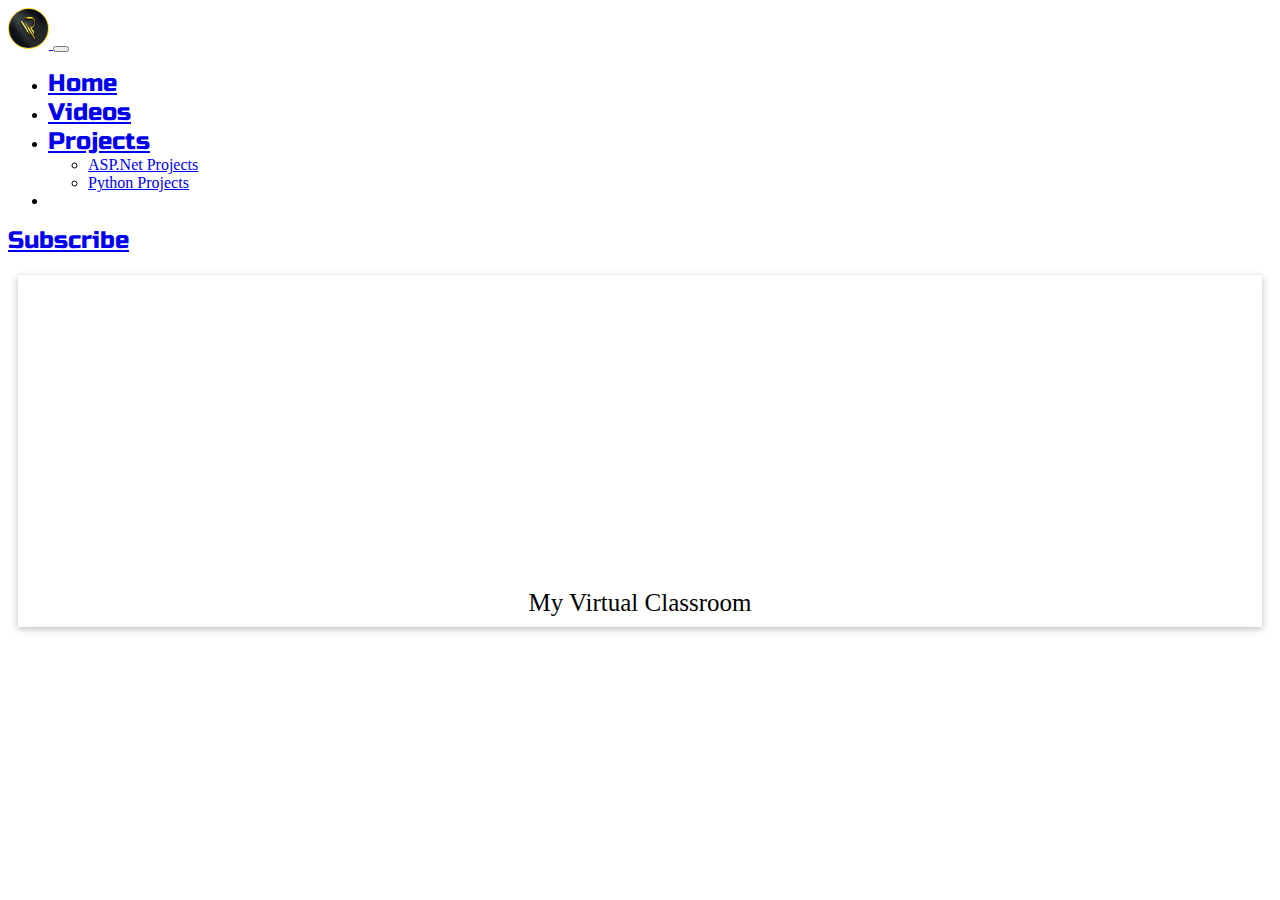
<file: asp.html>
<!DOCTYPE html>
<html lang="en">
<head>
    <meta charset="UTF-8">
    <meta http-equiv="X-UA-Compatible" content="IE=edge">
    <meta name="viewport" content="width=device-width, initial-scale=1.0">
    <link rel="stylesheet" href="css/styles.css">
    <link rel="preconnect" href="https://fonts.googleapis.com">
    <link rel="preconnect" href="https://fonts.gstatic.com" crossorigin>
    <link href="https://fonts.googleapis.com/css2?family=Fjalla+One&family=Russo+One&family=Shadows+Into+Light&display=swap" rel="stylesheet">
  
    <link href="https://cdn.jsdelivr.net/npm/bootstrap@5.0.2/dist/css/bootstrap.min.css" rel="stylesheet" integrity="sha384-EVSTQN3/azprG1Anm3QDgpJLIm9Nao0Yz1ztcQTwFspd3yD65VohhpuuCOmLASjC" crossorigin="anonymous">
    <title>ASP.Net Projects</title>
</head>
<body>
    <nav class="navbar navbar-expand-lg navbar-dark bg-dark">
        <div class="container-fluid">
          <a class="navbar-brand" href="#">
            <img class="sdp" src="images/r.jpg" alt="" width="39" height="39">
          </a>
          <button class="navbar-toggler" type="button" data-bs-toggle="collapse" data-bs-target="#navbarToggleExternalContent" aria-controls="navbarToggleExternalContent" aria-expanded="false" aria-label="Toggle navigation">
            <span class="navbar-toggler-icon"></span>
          </button>
          <div class="collapse navbar-collapse" id="navbarToggleExternalContent">
            <ul class="navbar-nav me-auto">
              <li class="nav-item">
                <a class="nav-link active heading" aria-current="page" href="index.html">Home</a>
              </li>
              <li class="nav-item">
                <a class="nav-link active heading" href="videos.html">Videos</a>
              </li>
             <!-- <li class="nav-item">
                <a class="nav-link active heading" href="projects.html">Pricing</a>
              </li> -->
              <li class="nav-item dropdown">
                <a class="nav-link dropdown-toggle active heading" href="#" id="navbarDropdownMenuLink" role="button" data-bs-toggle="dropdown" aria-expanded="false">
                  Projects
                </a>
                <ul class="dropdown-menu" aria-labelledby="navbarDropdownMenuLink">
                  <li><a class="dropdown-item" href="asp.html">ASP.Net Projects</a></li>
                  <li><a class="dropdown-item" href="python.html">Python Projects</a></li>
                  <!-- <li><a class="dropdown-item" href="#">Something else here</a></li> -->
                </ul>
              </li>
              <li class="nav-item dropdown">
              </li>
            </ul>
            <form class="d-flex">
              <a href="https://www.youtube.com/channel/UCC2aiBrcvFHpb4Rve-eQFBg" class="btn btn-danger heading"> Subscribe</a>
            </form>
          </div>
        </div>
      </nav>

      <div class=" elon item col-lg-4 col-md-12">
        <div class="card" data-aos="fade-left">
          <div class="card-image">
            <div class="embed-responsive embed-responsive-16by9">
              <iframe   height="300" src="https://www.youtube.com/embed/JtmjGl1R_uA" loading="lazy" frameborder="0" allowfullscreen style="width:-webkit-fill-available;"></iframe>
            </div>

          </div><!-- card image -->

          <div class="card-content bgi">
            <span class="card-title">My Virtual Classroom</span>
          </div><!-- card content -->

        </div>
      </div>

      <script src="https://cdn.jsdelivr.net/npm/bootstrap@5.0.2/dist/js/bootstrap.bundle.min.js" integrity="sha384-MrcW6ZMFYlzcLA8Nl+NtUVF0sA7MsXsP1UyJoMp4YLEuNSfAP+JcXn/tWtIaxVXM" crossorigin="anonymous"></script>
</body>
</html>
</file>
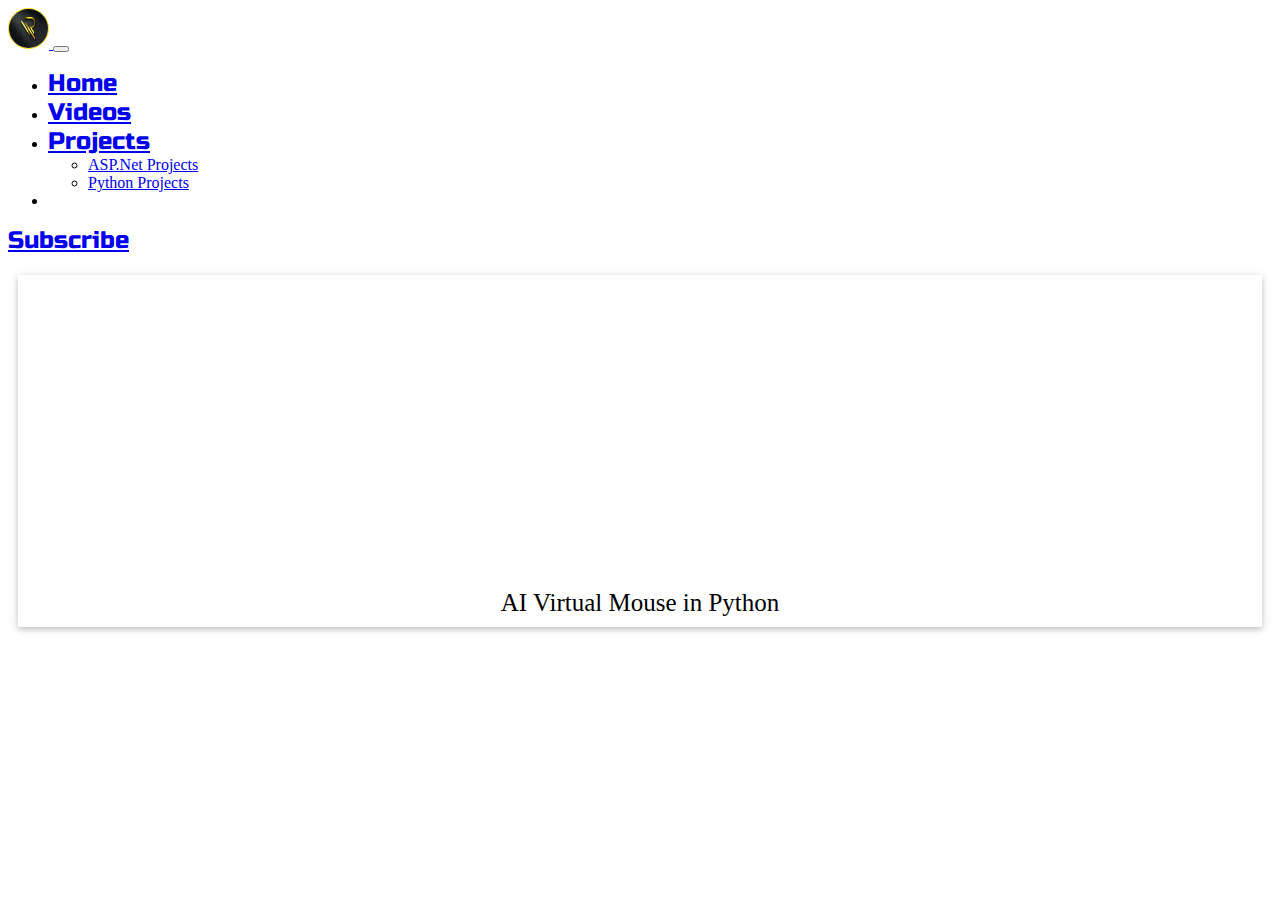
<file: python.html>
<!DOCTYPE html>
<html lang="en">
<head>
    <meta charset="UTF-8">
    <meta http-equiv="X-UA-Compatible" content="IE=edge">
    <meta name="viewport" content="width=device-width, initial-scale=1.0">
    <link rel="stylesheet" href="css/styles.css">
    <link rel="preconnect" href="https://fonts.googleapis.com">
    <link rel="preconnect" href="https://fonts.gstatic.com" crossorigin>
    <link href="https://fonts.googleapis.com/css2?family=Fjalla+One&family=Russo+One&family=Shadows+Into+Light&display=swap" rel="stylesheet">
  
    <link href="https://cdn.jsdelivr.net/npm/bootstrap@5.0.2/dist/css/bootstrap.min.css" rel="stylesheet" integrity="sha384-EVSTQN3/azprG1Anm3QDgpJLIm9Nao0Yz1ztcQTwFspd3yD65VohhpuuCOmLASjC" crossorigin="anonymous">
    <title>Python Projects</title>
</head>
<body>
    <nav class="navbar navbar-expand-lg navbar-dark bg-dark">
        <div class="container-fluid">
          <a class="navbar-brand" href="#">
            <img class="sdp" src="images/r.jpg" alt="" width="39" height="39">
          </a>
          <button class="navbar-toggler" type="button" data-bs-toggle="collapse" data-bs-target="#navbarToggleExternalContent" aria-controls="navbarToggleExternalContent" aria-expanded="false" aria-label="Toggle navigation">
            <span class="navbar-toggler-icon"></span>
          </button>
          <div class="collapse navbar-collapse" id="navbarToggleExternalContent">
            <ul class="navbar-nav me-auto">
              <li class="nav-item">
                <a class="nav-link active heading" aria-current="page" href="index.html">Home</a>
              </li>
              <li class="nav-item">
                <a class="nav-link active heading" href="videos.html">Videos</a>
              </li>
             <!-- <li class="nav-item">
                <a class="nav-link active heading" href="projects.html">Pricing</a>
              </li> -->
              <li class="nav-item dropdown">
                <a class="nav-link dropdown-toggle active heading" href="#" id="navbarDropdownMenuLink" role="button" data-bs-toggle="dropdown" aria-expanded="false">
                  Projects
                </a>
                <ul class="dropdown-menu" aria-labelledby="navbarDropdownMenuLink">
                  <li><a class="dropdown-item" href="asp.html">ASP.Net Projects</a></li>
                  <li><a class="dropdown-item" href="python.html">Python Projects</a></li>
                  <!-- <li><a class="dropdown-item" href="#">Something else here</a></li> -->
                </ul>
              </li>
              <li class="nav-item dropdown">
              </li>
            </ul>
            <form class="d-flex">
              <a href="https://www.youtube.com/channel/UCC2aiBrcvFHpb4Rve-eQFBg" class="btn btn-danger heading"> Subscribe</a>
            </form>
          </div>
        </div>
      </nav>

      <div class=" elon item col-lg-4 col-md-12">
        <div class="card" data-aos="zoom-in">
          <div class="card-image">
            <div class="embed-responsive embed-responsive-16by9">
              <iframe   height="300" src="https://www.youtube.com/embed/IA3V_POnVYU" loading="lazy" frameborder="0" allowfullscreen style="width:-webkit-fill-available;"></iframe>
            </div>

          </div><!-- card image -->
          <div class="card-content bgi">
            <span class="card-title">AI Virtual Mouse in Python</span>
          </div><!-- card content -->
        </div>
      </div>

      <script src="https://cdn.jsdelivr.net/npm/bootstrap@5.0.2/dist/js/bootstrap.bundle.min.js" integrity="sha384-MrcW6ZMFYlzcLA8Nl+NtUVF0sA7MsXsP1UyJoMp4YLEuNSfAP+JcXn/tWtIaxVXM" crossorigin="anonymous"></script>
</body>
</html>
</file>
<file: css/styles.css>
img {
  border-radius: 50%;
}

h1 {
  text-align: center;
}

#title1 {
  position: absolute;
}

.subs {
  color: red;
}

.p1 {
  text-align: center;
  font-size: 2rem;
  margin-top: 50px;
  font-family: 'Shadows Into Light', cursive;
}

.heading {
  font-size: 1.5rem;
  font-family: 'Russo One', sans-serif;
}


.sdp {
  border: 1.5px solid;
  border-color:	#FFD700;
}

.dp {
  display: block;
  border: 2px solid;
  border-color:	#FFD700;
  margin-top: 50px;
  margin-bottom: 25px;
  margin-left: auto;
  margin-right: auto;
}

.channel {
  margin-bottom: 200px;
}

/* text */
.ml11 {
  font-weight: 700;
  font-size: 3.5em;
}

.ml11 .text-wrapper {
  position: relative;
  display: inline-block;
  padding-top: 0.1em;
  padding-right: 0.05em;
  padding-bottom: 0.15em;
}

.ml11 .line {
  opacity: 0;
  position: absolute;
  left: 0;
  height: 100%;
  width: 3px;
  background-color: #fff;
  transform-origin: 0 50%;
}

.ml11 .line1 {
  top: 0;
  left: 0;
}

.ml11 .letter {
  display: inline-block;
  line-height: 1em;
}

/* back */
.back {
  height: 100%;
  background: radial-gradient(ellipse at bottom, #1b2735 0%, #090a0f 100%);
  overflow: hidden;
  height: 700px;
  width: 100%;
}

#stars {
  width: 1px;
  height: 1px;
  background: transparent;
  box-shadow: 1300px 346px #FFF, 1821px 706px #FFF, 870px 429px #FFF, 1151px 1585px #FFF, 291px 98px #FFF, 704px 1106px #FFF, 162px 1019px #FFF, 423px 151px #FFF, 1177px 1031px #FFF, 586px 221px #FFF, 236px 189px #FFF, 1119px 1304px #FFF, 21px 686px #FFF, 1344px 1847px #FFF, 38px 1378px #FFF, 1550px 1627px #FFF, 894px 1156px #FFF, 917px 248px #FFF, 122px 1074px #FFF, 912px 1261px #FFF, 121px 770px #FFF, 996px 568px #FFF, 110px 1145px #FFF, 483px 808px #FFF, 1674px 1335px #FFF, 1050px 118px #FFF, 1632px 597px #FFF, 1432px 292px #FFF, 788px 804px #FFF, 527px 1866px #FFF, 1134px 1447px #FFF, 1724px 812px #FFF, 1711px 470px #FFF, 1241px 387px #FFF, 1008px 1413px #FFF, 853px 1692px #FFF, 1535px 1963px #FFF, 878px 21px #FFF, 533px 1393px #FFF, 1151px 171px #FFF, 123px 1570px #FFF, 809px 66px #FFF, 1642px 401px #FFF, 153px 797px #FFF, 1925px 1821px #FFF, 288px 762px #FFF, 1887px 1904px #FFF, 6px 1910px #FFF, 732px 1090px #FFF, 695px 1888px #FFF, 1906px 1814px #FFF, 1219px 1093px #FFF, 1375px 889px #FFF, 1573px 251px #FFF, 1377px 971px #FFF, 714px 739px #FFF, 1807px 1245px #FFF, 523px 1081px #FFF, 1089px 1403px #FFF, 1033px 984px #FFF, 1591px 6px #FFF, 1042px 585px #FFF, 1488px 1623px #FFF, 1040px 715px #FFF, 670px 1548px #FFF, 227px 1607px #FFF, 1697px 884px #FFF, 1678px 1101px #FFF, 875px 1252px #FFF, 503px 1321px #FFF, 837px 535px #FFF, 1211px 437px #FFF, 45px 388px #FFF, 1060px 1085px #FFF, 936px 475px #FFF, 541px 1741px #FFF, 1589px 139px #FFF, 1026px 1532px #FFF, 660px 1807px #FFF, 262px 308px #FFF, 1413px 335px #FFF, 861px 540px #FFF, 498px 147px #FFF, 432px 1182px #FFF, 379px 1077px #FFF, 427px 541px #FFF, 1214px 311px #FFF, 1575px 1007px #FFF, 1482px 1341px #FFF, 843px 1483px #FFF, 1585px 1755px #FFF, 1931px 642px #FFF, 1199px 490px #FFF, 1385px 1454px #FFF, 672px 1398px #FFF, 1481px 145px #FFF, 56px 866px #FFF, 898px 982px #FFF, 921px 143px #FFF, 1443px 1332px #FFF, 1821px 126px #FFF, 799px 39px #FFF, 1980px 885px #FFF, 173px 736px #FFF, 344px 252px #FFF, 236px 526px #FFF, 1857px 1841px #FFF, 1px 873px #FFF, 1639px 928px #FFF, 1301px 569px #FFF, 1201px 517px #FFF, 76px 1267px #FFF, 480px 728px #FFF, 159px 381px #FFF, 1293px 298px #FFF, 1004px 273px #FFF, 676px 1913px #FFF, 542px 890px #FFF, 99px 1827px #FFF, 479px 1815px #FFF, 1816px 287px #FFF, 550px 880px #FFF, 470px 879px #FFF, 1780px 182px #FFF, 535px 64px #FFF, 1028px 638px #FFF, 1874px 1419px #FFF, 508px 145px #FFF, 200px 970px #FFF, 734px 1525px #FFF, 122px 876px #FFF, 1605px 1091px #FFF, 960px 762px #FFF, 1579px 1036px #FFF, 844px 583px #FFF, 1385px 732px #FFF, 798px 77px #FFF, 194px 897px #FFF, 699px 387px #FFF, 477px 1950px #FFF, 634px 1744px #FFF, 1334px 973px #FFF, 753px 1646px #FFF, 1441px 708px #FFF, 685px 1583px #FFF, 201px 176px #FFF, 1755px 1873px #FFF, 1046px 668px #FFF, 4px 1629px #FFF, 273px 928px #FFF, 1787px 1244px #FFF, 666px 1894px #FFF, 1829px 1896px #FFF, 903px 389px #FFF, 1047px 1673px #FFF, 1787px 413px #FFF, 783px 1372px #FFF, 485px 268px #FFF, 1443px 1623px #FFF, 763px 1721px #FFF, 1756px 1061px #FFF, 704px 544px #FFF, 1514px 784px #FFF, 815px 1319px #FFF, 143px 1831px #FFF, 594px 626px #FFF, 542px 1808px #FFF, 931px 322px #FFF, 1085px 48px #FFF, 1523px 1464px #FFF, 1963px 1110px #FFF, 646px 303px #FFF, 205px 1419px #FFF, 9px 1704px #FFF, 1506px 1358px #FFF, 47px 1417px #FFF, 191px 526px #FFF, 1680px 939px #FFF, 6px 43px #FFF, 612px 1025px #FFF, 1737px 111px #FFF, 506px 1562px #FFF, 1873px 1959px #FFF, 844px 188px #FFF, 1218px 70px #FFF, 1323px 1546px #FFF, 471px 1944px #FFF, 1273px 1777px #FFF, 686px 638px #FFF, 1438px 224px #FFF, 548px 1885px #FFF, 1691px 362px #FFF, 667px 1170px #FFF, 132px 197px #FFF, 957px 506px #FFF, 919px 1552px #FFF, 1813px 540px #FFF, 395px 1352px #FFF, 83px 475px #FFF, 907px 1262px #FFF, 712px 1893px #FFF, 1175px 686px #FFF, 11px 129px #FFF, 529px 674px #FFF, 326px 1324px #FFF, 1173px 653px #FFF, 1576px 730px #FFF, 1499px 727px #FFF, 1332px 928px #FFF, 696px 40px #FFF, 1330px 8px #FFF, 476px 487px #FFF, 268px 797px #FFF, 1146px 543px #FFF, 1586px 1057px #FFF, 501px 961px #FFF, 1253px 533px #FFF, 1492px 766px #FFF, 613px 528px #FFF, 499px 1319px #FFF, 195px 506px #FFF, 1579px 968px #FFF, 1668px 230px #FFF, 1096px 1796px #FFF, 1604px 524px #FFF, 1697px 1058px #FFF, 1325px 75px #FFF, 1851px 633px #FFF, 791px 641px #FFF, 1023px 619px #FFF, 1441px 989px #FFF, 222px 1415px #FFF, 559px 169px #FFF, 696px 722px #FFF, 95px 1062px #FFF, 1292px 978px #FFF, 189px 363px #FFF, 488px 1537px #FFF, 1373px 1829px #FFF, 543px 1907px #FFF, 1229px 1972px #FFF, 215px 164px #FFF, 397px 1585px #FFF, 655px 1262px #FFF, 1869px 1261px #FFF, 1120px 1166px #FFF, 685px 859px #FFF, 1616px 1062px #FFF, 1049px 831px #FFF, 13px 621px #FFF, 1699px 1494px #FFF, 1691px 546px #FFF, 1942px 116px #FFF, 1964px 1418px #FFF, 273px 1347px #FFF, 1105px 601px #FFF, 691px 1080px #FFF, 1273px 127px #FFF, 1323px 905px #FFF, 1868px 128px #FFF, 973px 750px #FFF, 1681px 1717px #FFF, 675px 1647px #FFF, 1966px 1488px #FFF, 58px 1775px #FFF, 1994px 1981px #FFF, 779px 298px #FFF, 1073px 1006px #FFF, 1740px 240px #FFF, 110px 1493px #FFF, 717px 1186px #FFF, 1160px 506px #FFF, 1794px 1073px #FFF, 1882px 1291px #FFF, 77px 893px #FFF, 966px 444px #FFF, 819px 1032px #FFF, 260px 80px #FFF, 462px 1133px #FFF, 652px 881px #FFF, 475px 770px #FFF, 577px 142px #FFF, 824px 1611px #FFF, 322px 1149px #FFF, 1221px 134px #FFF, 1610px 736px #FFF, 648px 13px #FFF, 129px 1046px #FFF, 454px 1799px #FFF, 1371px 125px #FFF, 573px 1210px #FFF, 596px 1139px #FFF, 1315px 920px #FFF, 713px 1842px #FFF, 1032px 776px #FFF, 1970px 709px #FFF, 490px 422px #FFF, 1438px 1625px #FFF, 1956px 409px #FFF, 1043px 215px #FFF, 73px 985px #FFF, 1646px 532px #FFF, 575px 1502px #FFF, 1120px 490px #FFF, 823px 937px #FFF, 551px 1655px #FFF, 158px 1608px #FFF, 940px 1487px #FFF, 178px 1517px #FFF, 709px 644px #FFF, 843px 949px #FFF, 188px 898px #FFF, 380px 103px #FFF, 1006px 368px #FFF, 1719px 248px #FFF, 1045px 334px #FFF, 774px 1087px #FFF, 105px 1821px #FFF, 474px 1910px #FFF, 1701px 453px #FFF, 1904px 1210px #FFF, 171px 1517px #FFF, 1111px 567px #FFF, 743px 1917px #FFF, 1975px 885px #FFF, 413px 1867px #FFF, 550px 829px #FFF, 1899px 731px #FFF, 556px 1550px #FFF, 1786px 988px #FFF, 1371px 1749px #FFF, 97px 1228px #FFF, 624px 155px #FFF, 1307px 1242px #FFF, 683px 644px #FFF, 722px 1380px #FFF, 1205px 137px #FFF, 1195px 347px #FFF, 143px 1953px #FFF, 827px 1358px #FFF, 1383px 660px #FFF, 1589px 749px #FFF, 116px 1622px #FFF, 1205px 483px #FFF, 996px 691px #FFF, 357px 502px #FFF, 1570px 1509px #FFF, 9px 1391px #FFF, 829px 70px #FFF, 1920px 1740px #FFF, 1618px 255px #FFF, 1398px 1541px #FFF, 1129px 373px #FFF, 658px 1865px #FFF, 1731px 617px #FFF, 1831px 1760px #FFF, 11px 1765px #FFF, 1243px 1209px #FFF, 675px 1512px #FFF, 237px 1565px #FFF, 322px 315px #FFF, 1519px 1062px #FFF, 1155px 300px #FFF, 76px 409px #FFF, 1196px 1548px #FFF, 1685px 392px #FFF, 639px 536px #FFF, 1413px 664px #FFF, 533px 710px #FFF, 419px 1852px #FFF, 1930px 410px #FFF, 1155px 1602px #FFF, 1787px 833px #FFF, 1979px 1905px #FFF, 1855px 614px #FFF, 1221px 628px #FFF, 1299px 1922px #FFF, 1758px 1809px #FFF, 1539px 879px #FFF, 1050px 310px #FFF, 431px 98px #FFF, 202px 1577px #FFF, 830px 336px #FFF, 378px 626px #FFF, 644px 734px #FFF, 945px 1685px #FFF, 1941px 1293px #FFF, 1053px 1032px #FFF, 1774px 138px #FFF, 6px 1459px #FFF, 1150px 241px #FFF, 707px 815px #FFF, 16px 501px #FFF, 1711px 1970px #FFF, 1905px 1116px #FFF, 1149px 1286px #FFF, 1689px 716px #FFF, 58px 1043px #FFF, 1783px 1353px #FFF, 1932px 312px #FFF, 111px 933px #FFF, 724px 280px #FFF, 444px 514px #FFF, 1649px 1069px #FFF, 605px 1958px #FFF, 932px 1824px #FFF, 1549px 1798px #FFF, 1285px 1321px #FFF, 1472px 806px #FFF, 366px 197px #FFF, 1153px 1512px #FFF, 375px 1578px #FFF, 197px 483px #FFF, 1777px 9px #FFF, 1454px 1984px #FFF, 1230px 1801px #FFF, 1702px 323px #FFF, 1033px 308px #FFF, 1108px 1199px #FFF, 1644px 831px #FFF, 1046px 897px #FFF, 1343px 417px #FFF, 949px 109px #FFF, 1714px 606px #FFF, 1876px 1082px #FFF, 1414px 1235px #FFF, 1791px 792px #FFF, 1667px 282px #FFF, 219px 173px #FFF, 110px 45px #FFF, 1650px 413px #FFF, 1161px 1032px #FFF, 362px 222px #FFF, 1714px 818px #FFF, 115px 1187px #FFF, 1527px 217px #FFF, 81px 489px #FFF, 1140px 336px #FFF, 225px 1530px #FFF, 1633px 1746px #FFF, 59px 980px #FFF, 1582px 1859px #FFF, 1608px 1402px #FFF, 1836px 1px #FFF, 1081px 26px #FFF, 241px 1824px #FFF, 1317px 751px #FFF, 1845px 1832px #FFF, 442px 1540px #FFF, 220px 488px #FFF, 1307px 1407px #FFF, 1296px 1217px #FFF, 1161px 1656px #FFF, 1164px 651px #FFF, 3px 907px #FFF, 1803px 928px #FFF, 1205px 1469px #FFF, 63px 623px #FFF, 1026px 694px #FFF, 1741px 846px #FFF, 1693px 832px #FFF, 593px 179px #FFF, 677px 1815px #FFF, 1530px 692px #FFF, 329px 1673px #FFF, 1406px 977px #FFF, 1223px 429px #FFF, 168px 1647px #FFF, 1398px 584px #FFF, 326px 1443px #FFF, 665px 445px #FFF, 1312px 1772px #FFF, 100px 815px #FFF, 1308px 1739px #FFF, 1973px 800px #FFF, 876px 846px #FFF, 382px 194px #FFF, 1304px 1848px #FFF, 788px 1508px #FFF, 1376px 1898px #FFF, 1893px 10px #FFF, 1779px 1376px #FFF, 1494px 830px #FFF, 29px 1206px #FFF, 1183px 679px #FFF, 1921px 609px #FFF, 349px 604px #FFF, 1750px 48px #FFF, 695px 1320px #FFF, 1275px 1051px #FFF, 1034px 1118px #FFF, 1910px 992px #FFF, 1282px 373px #FFF, 1204px 547px #FFF, 412px 106px #FFF, 1674px 148px #FFF, 1447px 1189px #FFF, 1112px 1930px #FFF, 352px 889px #FFF, 278px 354px #FFF, 1263px 435px #FFF, 1876px 989px #FFF, 1951px 108px #FFF, 1681px 679px #FFF, 262px 1944px #FFF, 1528px 1652px #FFF, 720px 1549px #FFF, 1082px 1872px #FFF, 961px 188px #FFF, 62px 125px #FFF, 1652px 1636px #FFF, 225px 448px #FFF, 1849px 251px #FFF, 130px 401px #FFF, 1041px 114px #FFF, 1800px 366px #FFF, 992px 111px #FFF, 12px 1336px #FFF, 1978px 1232px #FFF, 1012px 939px #FFF, 274px 530px #FFF, 587px 766px #FFF, 1210px 575px #FFF, 1209px 1178px #FFF, 1538px 801px #FFF, 552px 1158px #FFF, 1582px 1504px #FFF, 1242px 361px #FFF, 88px 943px #FFF, 9px 1103px #FFF, 1245px 1553px #FFF, 1921px 1867px #FFF, 1424px 566px #FFF, 359px 1671px #FFF, 1426px 112px #FFF, 726px 1146px #FFF, 1163px 1134px #FFF, 306px 886px #FFF, 43px 515px #FFF, 1261px 1974px #FFF, 1326px 145px #FFF, 1048px 1285px #FFF, 699px 1875px #FFF, 1233px 1193px #FFF, 491px 181px #FFF, 1536px 348px #FFF, 1050px 165px #FFF, 1523px 1299px #FFF, 1982px 1636px #FFF, 1439px 1751px #FFF, 1302px 1289px #FFF, 1242px 1773px #FFF, 1256px 1444px #FFF, 887px 1178px #FFF, 820px 498px #FFF, 375px 1656px #FFF, 524px 792px #FFF, 324px 877px #FFF, 1870px 302px #FFF, 1829px 393px #FFF, 1387px 1999px #FFF, 1267px 1317px #FFF, 1186px 448px #FFF, 1571px 824px #FFF, 563px 1650px #FFF, 371px 966px #FFF, 656px 1932px #FFF, 228px 159px #FFF, 957px 1569px #FFF, 1621px 1047px #FFF, 1366px 1209px #FFF, 864px 1019px #FFF, 1751px 843px #FFF, 1746px 1224px #FFF, 279px 265px #FFF, 1679px 101px #FFF, 1220px 1734px #FFF, 1376px 330px #FFF, 104px 272px #FFF, 162px 1636px #FFF, 1971px 1732px #FFF, 857px 1750px #FFF, 313px 902px #FFF, 1197px 1760px #FFF, 158px 1316px #FFF, 1280px 1111px #FFF, 1937px 1661px #FFF, 127px 1467px #FFF, 1816px 1062px #FFF, 549px 56px #FFF, 561px 1754px #FFF, 1682px 1533px #FFF, 917px 1471px #FFF, 19px 1929px #FFF, 1473px 606px #FFF, 1942px 729px #FFF, 335px 827px #FFF, 989px 1697px #FFF, 170px 1674px #FFF, 560px 589px #FFF, 1131px 1311px #FFF, 654px 1544px #FFF, 1831px 1488px #FFF, 139px 1602px #FFF, 424px 1015px #FFF, 1193px 1718px #FFF, 1663px 1576px #FFF, 1922px 61px #FFF, 1691px 284px #FFF, 1980px 1728px #FFF, 1683px 534px #FFF, 1535px 1468px #FFF, 1807px 1484px #FFF, 390px 1789px #FFF, 1974px 1506px #FFF, 1471px 904px #FFF, 1489px 13px #FFF, 1130px 1917px #FFF, 702px 187px #FFF, 874px 769px #FFF, 92px 322px #FFF, 1784px 507px #FFF, 1442px 1400px #FFF, 625px 1501px #FFF, 842px 1002px #FFF, 1978px 577px #FFF, 353px 1040px #FFF, 1203px 1055px #FFF, 141px 68px #FFF, 773px 22px #FFF, 1602px 1839px #FFF, 541px 169px #FFF, 1285px 1786px #FFF, 59px 68px #FFF, 1459px 1863px #FFF, 1043px 519px #FFF, 947px 1400px #FFF, 330px 1764px #FFF, 1729px 697px #FFF, 1503px 630px #FFF, 1821px 329px #FFF, 98px 366px #FFF, 221px 1592px #FFF, 875px 856px #FFF, 1129px 730px #FFF, 1032px 76px #FFF, 1570px 342px #FFF, 187px 1708px #FFF, 1023px 1370px #FFF, 1832px 319px #FFF, 1708px 879px #FFF, 1272px 1615px #FFF, 1032px 291px #FFF, 83px 1555px #FFF, 1301px 1050px #FFF, 1362px 659px #FFF, 385px 1421px #FFF, 942px 137px #FFF, 868px 982px #FFF, 696px 820px #FFF, 1187px 593px #FFF, 1232px 582px #FFF, 1670px 1219px #FFF, 1748px 852px #FFF, 1231px 1768px #FFF, 1779px 137px #FFF, 1974px 1741px #FFF, 800px 1363px #FFF, 1264px 100px #FFF, 787px 1103px #FFF, 1289px 1271px #FFF, 1887px 1700px #FFF, 153px 508px #FFF, 193px 1809px #FFF, 576px 1978px #FFF, 1643px 539px #FFF, 244px 1972px #FFF, 145px 388px #FFF, 123px 1651px #FFF, 994px 852px #FFF, 834px 1015px #FFF, 199px 1710px #FFF, 1250px 1470px #FFF, 545px 1683px #FFF, 1410px 1073px #FFF, 341px 87px #FFF, 158px 336px #FFF, 76px 163px #FFF, 1498px 419px #FFF, 818px 1424px #FFF, 1322px 638px #FFF, 1331px 1599px #FFF, 143px 1240px #FFF, 1140px 33px #FFF, 333px 1604px #FFF, 1585px 1178px #FFF, 1083px 460px #FFF, 986px 1644px #FFF, 606px 929px #FFF, 599px 1868px #FFF;
  animation: animStar 50s linear infinite;
}

#stars:after {
  content: " ";
  position: absolute;
  top: 2000px;
  width: 1px;
  height: 1px;
  background: transparent;
  box-shadow: 1300px 346px #FFF, 1821px 706px #FFF, 870px 429px #FFF, 1151px 1585px #FFF, 291px 98px #FFF, 704px 1106px #FFF, 162px 1019px #FFF, 423px 151px #FFF, 1177px 1031px #FFF, 586px 221px #FFF, 236px 189px #FFF, 1119px 1304px #FFF, 21px 686px #FFF, 1344px 1847px #FFF, 38px 1378px #FFF, 1550px 1627px #FFF, 894px 1156px #FFF, 917px 248px #FFF, 122px 1074px #FFF, 912px 1261px #FFF, 121px 770px #FFF, 996px 568px #FFF, 110px 1145px #FFF, 483px 808px #FFF, 1674px 1335px #FFF, 1050px 118px #FFF, 1632px 597px #FFF, 1432px 292px #FFF, 788px 804px #FFF, 527px 1866px #FFF, 1134px 1447px #FFF, 1724px 812px #FFF, 1711px 470px #FFF, 1241px 387px #FFF, 1008px 1413px #FFF, 853px 1692px #FFF, 1535px 1963px #FFF, 878px 21px #FFF, 533px 1393px #FFF, 1151px 171px #FFF, 123px 1570px #FFF, 809px 66px #FFF, 1642px 401px #FFF, 153px 797px #FFF, 1925px 1821px #FFF, 288px 762px #FFF, 1887px 1904px #FFF, 6px 1910px #FFF, 732px 1090px #FFF, 695px 1888px #FFF, 1906px 1814px #FFF, 1219px 1093px #FFF, 1375px 889px #FFF, 1573px 251px #FFF, 1377px 971px #FFF, 714px 739px #FFF, 1807px 1245px #FFF, 523px 1081px #FFF, 1089px 1403px #FFF, 1033px 984px #FFF, 1591px 6px #FFF, 1042px 585px #FFF, 1488px 1623px #FFF, 1040px 715px #FFF, 670px 1548px #FFF, 227px 1607px #FFF, 1697px 884px #FFF, 1678px 1101px #FFF, 875px 1252px #FFF, 503px 1321px #FFF, 837px 535px #FFF, 1211px 437px #FFF, 45px 388px #FFF, 1060px 1085px #FFF, 936px 475px #FFF, 541px 1741px #FFF, 1589px 139px #FFF, 1026px 1532px #FFF, 660px 1807px #FFF, 262px 308px #FFF, 1413px 335px #FFF, 861px 540px #FFF, 498px 147px #FFF, 432px 1182px #FFF, 379px 1077px #FFF, 427px 541px #FFF, 1214px 311px #FFF, 1575px 1007px #FFF, 1482px 1341px #FFF, 843px 1483px #FFF, 1585px 1755px #FFF, 1931px 642px #FFF, 1199px 490px #FFF, 1385px 1454px #FFF, 672px 1398px #FFF, 1481px 145px #FFF, 56px 866px #FFF, 898px 982px #FFF, 921px 143px #FFF, 1443px 1332px #FFF, 1821px 126px #FFF, 799px 39px #FFF, 1980px 885px #FFF, 173px 736px #FFF, 344px 252px #FFF, 236px 526px #FFF, 1857px 1841px #FFF, 1px 873px #FFF, 1639px 928px #FFF, 1301px 569px #FFF, 1201px 517px #FFF, 76px 1267px #FFF, 480px 728px #FFF, 159px 381px #FFF, 1293px 298px #FFF, 1004px 273px #FFF, 676px 1913px #FFF, 542px 890px #FFF, 99px 1827px #FFF, 479px 1815px #FFF, 1816px 287px #FFF, 550px 880px #FFF, 470px 879px #FFF, 1780px 182px #FFF, 535px 64px #FFF, 1028px 638px #FFF, 1874px 1419px #FFF, 508px 145px #FFF, 200px 970px #FFF, 734px 1525px #FFF, 122px 876px #FFF, 1605px 1091px #FFF, 960px 762px #FFF, 1579px 1036px #FFF, 844px 583px #FFF, 1385px 732px #FFF, 798px 77px #FFF, 194px 897px #FFF, 699px 387px #FFF, 477px 1950px #FFF, 634px 1744px #FFF, 1334px 973px #FFF, 753px 1646px #FFF, 1441px 708px #FFF, 685px 1583px #FFF, 201px 176px #FFF, 1755px 1873px #FFF, 1046px 668px #FFF, 4px 1629px #FFF, 273px 928px #FFF, 1787px 1244px #FFF, 666px 1894px #FFF, 1829px 1896px #FFF, 903px 389px #FFF, 1047px 1673px #FFF, 1787px 413px #FFF, 783px 1372px #FFF, 485px 268px #FFF, 1443px 1623px #FFF, 763px 1721px #FFF, 1756px 1061px #FFF, 704px 544px #FFF, 1514px 784px #FFF, 815px 1319px #FFF, 143px 1831px #FFF, 594px 626px #FFF, 542px 1808px #FFF, 931px 322px #FFF, 1085px 48px #FFF, 1523px 1464px #FFF, 1963px 1110px #FFF, 646px 303px #FFF, 205px 1419px #FFF, 9px 1704px #FFF, 1506px 1358px #FFF, 47px 1417px #FFF, 191px 526px #FFF, 1680px 939px #FFF, 6px 43px #FFF, 612px 1025px #FFF, 1737px 111px #FFF, 506px 1562px #FFF, 1873px 1959px #FFF, 844px 188px #FFF, 1218px 70px #FFF, 1323px 1546px #FFF, 471px 1944px #FFF, 1273px 1777px #FFF, 686px 638px #FFF, 1438px 224px #FFF, 548px 1885px #FFF, 1691px 362px #FFF, 667px 1170px #FFF, 132px 197px #FFF, 957px 506px #FFF, 919px 1552px #FFF, 1813px 540px #FFF, 395px 1352px #FFF, 83px 475px #FFF, 907px 1262px #FFF, 712px 1893px #FFF, 1175px 686px #FFF, 11px 129px #FFF, 529px 674px #FFF, 326px 1324px #FFF, 1173px 653px #FFF, 1576px 730px #FFF, 1499px 727px #FFF, 1332px 928px #FFF, 696px 40px #FFF, 1330px 8px #FFF, 476px 487px #FFF, 268px 797px #FFF, 1146px 543px #FFF, 1586px 1057px #FFF, 501px 961px #FFF, 1253px 533px #FFF, 1492px 766px #FFF, 613px 528px #FFF, 499px 1319px #FFF, 195px 506px #FFF, 1579px 968px #FFF, 1668px 230px #FFF, 1096px 1796px #FFF, 1604px 524px #FFF, 1697px 1058px #FFF, 1325px 75px #FFF, 1851px 633px #FFF, 791px 641px #FFF, 1023px 619px #FFF, 1441px 989px #FFF, 222px 1415px #FFF, 559px 169px #FFF, 696px 722px #FFF, 95px 1062px #FFF, 1292px 978px #FFF, 189px 363px #FFF, 488px 1537px #FFF, 1373px 1829px #FFF, 543px 1907px #FFF, 1229px 1972px #FFF, 215px 164px #FFF, 397px 1585px #FFF, 655px 1262px #FFF, 1869px 1261px #FFF, 1120px 1166px #FFF, 685px 859px #FFF, 1616px 1062px #FFF, 1049px 831px #FFF, 13px 621px #FFF, 1699px 1494px #FFF, 1691px 546px #FFF, 1942px 116px #FFF, 1964px 1418px #FFF, 273px 1347px #FFF, 1105px 601px #FFF, 691px 1080px #FFF, 1273px 127px #FFF, 1323px 905px #FFF, 1868px 128px #FFF, 973px 750px #FFF, 1681px 1717px #FFF, 675px 1647px #FFF, 1966px 1488px #FFF, 58px 1775px #FFF, 1994px 1981px #FFF, 779px 298px #FFF, 1073px 1006px #FFF, 1740px 240px #FFF, 110px 1493px #FFF, 717px 1186px #FFF, 1160px 506px #FFF, 1794px 1073px #FFF, 1882px 1291px #FFF, 77px 893px #FFF, 966px 444px #FFF, 819px 1032px #FFF, 260px 80px #FFF, 462px 1133px #FFF, 652px 881px #FFF, 475px 770px #FFF, 577px 142px #FFF, 824px 1611px #FFF, 322px 1149px #FFF, 1221px 134px #FFF, 1610px 736px #FFF, 648px 13px #FFF, 129px 1046px #FFF, 454px 1799px #FFF, 1371px 125px #FFF, 573px 1210px #FFF, 596px 1139px #FFF, 1315px 920px #FFF, 713px 1842px #FFF, 1032px 776px #FFF, 1970px 709px #FFF, 490px 422px #FFF, 1438px 1625px #FFF, 1956px 409px #FFF, 1043px 215px #FFF, 73px 985px #FFF, 1646px 532px #FFF, 575px 1502px #FFF, 1120px 490px #FFF, 823px 937px #FFF, 551px 1655px #FFF, 158px 1608px #FFF, 940px 1487px #FFF, 178px 1517px #FFF, 709px 644px #FFF, 843px 949px #FFF, 188px 898px #FFF, 380px 103px #FFF, 1006px 368px #FFF, 1719px 248px #FFF, 1045px 334px #FFF, 774px 1087px #FFF, 105px 1821px #FFF, 474px 1910px #FFF, 1701px 453px #FFF, 1904px 1210px #FFF, 171px 1517px #FFF, 1111px 567px #FFF, 743px 1917px #FFF, 1975px 885px #FFF, 413px 1867px #FFF, 550px 829px #FFF, 1899px 731px #FFF, 556px 1550px #FFF, 1786px 988px #FFF, 1371px 1749px #FFF, 97px 1228px #FFF, 624px 155px #FFF, 1307px 1242px #FFF, 683px 644px #FFF, 722px 1380px #FFF, 1205px 137px #FFF, 1195px 347px #FFF, 143px 1953px #FFF, 827px 1358px #FFF, 1383px 660px #FFF, 1589px 749px #FFF, 116px 1622px #FFF, 1205px 483px #FFF, 996px 691px #FFF, 357px 502px #FFF, 1570px 1509px #FFF, 9px 1391px #FFF, 829px 70px #FFF, 1920px 1740px #FFF, 1618px 255px #FFF, 1398px 1541px #FFF, 1129px 373px #FFF, 658px 1865px #FFF, 1731px 617px #FFF, 1831px 1760px #FFF, 11px 1765px #FFF, 1243px 1209px #FFF, 675px 1512px #FFF, 237px 1565px #FFF, 322px 315px #FFF, 1519px 1062px #FFF, 1155px 300px #FFF, 76px 409px #FFF, 1196px 1548px #FFF, 1685px 392px #FFF, 639px 536px #FFF, 1413px 664px #FFF, 533px 710px #FFF, 419px 1852px #FFF, 1930px 410px #FFF, 1155px 1602px #FFF, 1787px 833px #FFF, 1979px 1905px #FFF, 1855px 614px #FFF, 1221px 628px #FFF, 1299px 1922px #FFF, 1758px 1809px #FFF, 1539px 879px #FFF, 1050px 310px #FFF, 431px 98px #FFF, 202px 1577px #FFF, 830px 336px #FFF, 378px 626px #FFF, 644px 734px #FFF, 945px 1685px #FFF, 1941px 1293px #FFF, 1053px 1032px #FFF, 1774px 138px #FFF, 6px 1459px #FFF, 1150px 241px #FFF, 707px 815px #FFF, 16px 501px #FFF, 1711px 1970px #FFF, 1905px 1116px #FFF, 1149px 1286px #FFF, 1689px 716px #FFF, 58px 1043px #FFF, 1783px 1353px #FFF, 1932px 312px #FFF, 111px 933px #FFF, 724px 280px #FFF, 444px 514px #FFF, 1649px 1069px #FFF, 605px 1958px #FFF, 932px 1824px #FFF, 1549px 1798px #FFF, 1285px 1321px #FFF, 1472px 806px #FFF, 366px 197px #FFF, 1153px 1512px #FFF, 375px 1578px #FFF, 197px 483px #FFF, 1777px 9px #FFF, 1454px 1984px #FFF, 1230px 1801px #FFF, 1702px 323px #FFF, 1033px 308px #FFF, 1108px 1199px #FFF, 1644px 831px #FFF, 1046px 897px #FFF, 1343px 417px #FFF, 949px 109px #FFF, 1714px 606px #FFF, 1876px 1082px #FFF, 1414px 1235px #FFF, 1791px 792px #FFF, 1667px 282px #FFF, 219px 173px #FFF, 110px 45px #FFF, 1650px 413px #FFF, 1161px 1032px #FFF, 362px 222px #FFF, 1714px 818px #FFF, 115px 1187px #FFF, 1527px 217px #FFF, 81px 489px #FFF, 1140px 336px #FFF, 225px 1530px #FFF, 1633px 1746px #FFF, 59px 980px #FFF, 1582px 1859px #FFF, 1608px 1402px #FFF, 1836px 1px #FFF, 1081px 26px #FFF, 241px 1824px #FFF, 1317px 751px #FFF, 1845px 1832px #FFF, 442px 1540px #FFF, 220px 488px #FFF, 1307px 1407px #FFF, 1296px 1217px #FFF, 1161px 1656px #FFF, 1164px 651px #FFF, 3px 907px #FFF, 1803px 928px #FFF, 1205px 1469px #FFF, 63px 623px #FFF, 1026px 694px #FFF, 1741px 846px #FFF, 1693px 832px #FFF, 593px 179px #FFF, 677px 1815px #FFF, 1530px 692px #FFF, 329px 1673px #FFF, 1406px 977px #FFF, 1223px 429px #FFF, 168px 1647px #FFF, 1398px 584px #FFF, 326px 1443px #FFF, 665px 445px #FFF, 1312px 1772px #FFF, 100px 815px #FFF, 1308px 1739px #FFF, 1973px 800px #FFF, 876px 846px #FFF, 382px 194px #FFF, 1304px 1848px #FFF, 788px 1508px #FFF, 1376px 1898px #FFF, 1893px 10px #FFF, 1779px 1376px #FFF, 1494px 830px #FFF, 29px 1206px #FFF, 1183px 679px #FFF, 1921px 609px #FFF, 349px 604px #FFF, 1750px 48px #FFF, 695px 1320px #FFF, 1275px 1051px #FFF, 1034px 1118px #FFF, 1910px 992px #FFF, 1282px 373px #FFF, 1204px 547px #FFF, 412px 106px #FFF, 1674px 148px #FFF, 1447px 1189px #FFF, 1112px 1930px #FFF, 352px 889px #FFF, 278px 354px #FFF, 1263px 435px #FFF, 1876px 989px #FFF, 1951px 108px #FFF, 1681px 679px #FFF, 262px 1944px #FFF, 1528px 1652px #FFF, 720px 1549px #FFF, 1082px 1872px #FFF, 961px 188px #FFF, 62px 125px #FFF, 1652px 1636px #FFF, 225px 448px #FFF, 1849px 251px #FFF, 130px 401px #FFF, 1041px 114px #FFF, 1800px 366px #FFF, 992px 111px #FFF, 12px 1336px #FFF, 1978px 1232px #FFF, 1012px 939px #FFF, 274px 530px #FFF, 587px 766px #FFF, 1210px 575px #FFF, 1209px 1178px #FFF, 1538px 801px #FFF, 552px 1158px #FFF, 1582px 1504px #FFF, 1242px 361px #FFF, 88px 943px #FFF, 9px 1103px #FFF, 1245px 1553px #FFF, 1921px 1867px #FFF, 1424px 566px #FFF, 359px 1671px #FFF, 1426px 112px #FFF, 726px 1146px #FFF, 1163px 1134px #FFF, 306px 886px #FFF, 43px 515px #FFF, 1261px 1974px #FFF, 1326px 145px #FFF, 1048px 1285px #FFF, 699px 1875px #FFF, 1233px 1193px #FFF, 491px 181px #FFF, 1536px 348px #FFF, 1050px 165px #FFF, 1523px 1299px #FFF, 1982px 1636px #FFF, 1439px 1751px #FFF, 1302px 1289px #FFF, 1242px 1773px #FFF, 1256px 1444px #FFF, 887px 1178px #FFF, 820px 498px #FFF, 375px 1656px #FFF, 524px 792px #FFF, 324px 877px #FFF, 1870px 302px #FFF, 1829px 393px #FFF, 1387px 1999px #FFF, 1267px 1317px #FFF, 1186px 448px #FFF, 1571px 824px #FFF, 563px 1650px #FFF, 371px 966px #FFF, 656px 1932px #FFF, 228px 159px #FFF, 957px 1569px #FFF, 1621px 1047px #FFF, 1366px 1209px #FFF, 864px 1019px #FFF, 1751px 843px #FFF, 1746px 1224px #FFF, 279px 265px #FFF, 1679px 101px #FFF, 1220px 1734px #FFF, 1376px 330px #FFF, 104px 272px #FFF, 162px 1636px #FFF, 1971px 1732px #FFF, 857px 1750px #FFF, 313px 902px #FFF, 1197px 1760px #FFF, 158px 1316px #FFF, 1280px 1111px #FFF, 1937px 1661px #FFF, 127px 1467px #FFF, 1816px 1062px #FFF, 549px 56px #FFF, 561px 1754px #FFF, 1682px 1533px #FFF, 917px 1471px #FFF, 19px 1929px #FFF, 1473px 606px #FFF, 1942px 729px #FFF, 335px 827px #FFF, 989px 1697px #FFF, 170px 1674px #FFF, 560px 589px #FFF, 1131px 1311px #FFF, 654px 1544px #FFF, 1831px 1488px #FFF, 139px 1602px #FFF, 424px 1015px #FFF, 1193px 1718px #FFF, 1663px 1576px #FFF, 1922px 61px #FFF, 1691px 284px #FFF, 1980px 1728px #FFF, 1683px 534px #FFF, 1535px 1468px #FFF, 1807px 1484px #FFF, 390px 1789px #FFF, 1974px 1506px #FFF, 1471px 904px #FFF, 1489px 13px #FFF, 1130px 1917px #FFF, 702px 187px #FFF, 874px 769px #FFF, 92px 322px #FFF, 1784px 507px #FFF, 1442px 1400px #FFF, 625px 1501px #FFF, 842px 1002px #FFF, 1978px 577px #FFF, 353px 1040px #FFF, 1203px 1055px #FFF, 141px 68px #FFF, 773px 22px #FFF, 1602px 1839px #FFF, 541px 169px #FFF, 1285px 1786px #FFF, 59px 68px #FFF, 1459px 1863px #FFF, 1043px 519px #FFF, 947px 1400px #FFF, 330px 1764px #FFF, 1729px 697px #FFF, 1503px 630px #FFF, 1821px 329px #FFF, 98px 366px #FFF, 221px 1592px #FFF, 875px 856px #FFF, 1129px 730px #FFF, 1032px 76px #FFF, 1570px 342px #FFF, 187px 1708px #FFF, 1023px 1370px #FFF, 1832px 319px #FFF, 1708px 879px #FFF, 1272px 1615px #FFF, 1032px 291px #FFF, 83px 1555px #FFF, 1301px 1050px #FFF, 1362px 659px #FFF, 385px 1421px #FFF, 942px 137px #FFF, 868px 982px #FFF, 696px 820px #FFF, 1187px 593px #FFF, 1232px 582px #FFF, 1670px 1219px #FFF, 1748px 852px #FFF, 1231px 1768px #FFF, 1779px 137px #FFF, 1974px 1741px #FFF, 800px 1363px #FFF, 1264px 100px #FFF, 787px 1103px #FFF, 1289px 1271px #FFF, 1887px 1700px #FFF, 153px 508px #FFF, 193px 1809px #FFF, 576px 1978px #FFF, 1643px 539px #FFF, 244px 1972px #FFF, 145px 388px #FFF, 123px 1651px #FFF, 994px 852px #FFF, 834px 1015px #FFF, 199px 1710px #FFF, 1250px 1470px #FFF, 545px 1683px #FFF, 1410px 1073px #FFF, 341px 87px #FFF, 158px 336px #FFF, 76px 163px #FFF, 1498px 419px #FFF, 818px 1424px #FFF, 1322px 638px #FFF, 1331px 1599px #FFF, 143px 1240px #FFF, 1140px 33px #FFF, 333px 1604px #FFF, 1585px 1178px #FFF, 1083px 460px #FFF, 986px 1644px #FFF, 606px 929px #FFF, 599px 1868px #FFF;
}

#stars2 {
  width: 2px;
  height: 2px;
  background: transparent;
  box-shadow: 1539px 529px #FFF, 913px 1317px #FFF, 1156px 1863px #FFF, 1236px 395px #FFF, 1615px 1515px #FFF, 302px 90px #FFF, 1373px 570px #FFF, 1896px 1376px #FFF, 752px 1972px #FFF, 798px 1808px #FFF, 999px 1563px #FFF, 937px 1802px #FFF, 1730px 264px #FFF, 1752px 489px #FFF, 1880px 1244px #FFF, 622px 1469px #FFF, 1854px 837px #FFF, 1938px 739px #FFF, 120px 563px #FFF, 813px 1053px #FFF, 1662px 1080px #FFF, 271px 1150px #FFF, 165px 1387px #FFF, 1506px 1677px #FFF, 495px 1072px #FFF, 1986px 518px #FFF, 59px 156px #FFF, 109px 551px #FFF, 1466px 543px #FFF, 1333px 571px #FFF, 1278px 475px #FFF, 6px 643px #FFF, 1330px 427px #FFF, 278px 164px #FFF, 1921px 939px #FFF, 318px 1818px #FFF, 1485px 1831px #FFF, 991px 1700px #FFF, 1154px 428px #FFF, 1440px 265px #FFF, 35px 496px #FFF, 511px 463px #FFF, 67px 169px #FFF, 582px 985px #FFF, 236px 1042px #FFF, 1484px 1059px #FFF, 1334px 896px #FFF, 1462px 646px #FFF, 466px 366px #FFF, 152px 1233px #FFF, 993px 1446px #FFF, 332px 1006px #FFF, 695px 26px #FFF, 924px 1891px #FFF, 1189px 672px #FFF, 1484px 867px #FFF, 1420px 1026px #FFF, 504px 282px #FFF, 632px 1232px #FFF, 1249px 1846px #FFF, 1138px 1961px #FFF, 1733px 1925px #FFF, 1929px 402px #FFF, 1635px 984px #FFF, 1399px 938px #FFF, 83px 71px #FFF, 1770px 470px #FFF, 929px 1323px #FFF, 1347px 4px #FFF, 1210px 1756px #FFF, 1158px 1486px #FFF, 1324px 1049px #FFF, 713px 1284px #FFF, 1984px 1246px #FFF, 971px 1961px #FFF, 93px 1979px #FFF, 857px 1203px #FFF, 222px 1389px #FFF, 194px 1881px #FFF, 1763px 1143px #FFF, 802px 1351px #FFF, 1378px 153px #FFF, 1960px 1194px #FFF, 780px 1956px #FFF, 833px 1698px #FFF, 366px 1808px #FFF, 866px 581px #FFF, 84px 410px #FFF, 391px 1836px #FFF, 559px 826px #FFF, 762px 968px #FFF, 175px 1562px #FFF, 969px 1715px #FFF, 796px 860px #FFF, 936px 910px #FFF, 695px 1930px #FFF, 1716px 98px #FFF, 1731px 132px #FFF, 785px 1919px #FFF, 1612px 1863px #FFF, 699px 761px #FFF, 60px 448px #FFF, 789px 800px #FFF, 1866px 1431px #FFF, 464px 1888px #FFF, 290px 522px #FFF, 1294px 1712px #FFF, 1544px 149px #FFF, 1093px 1600px #FFF, 117px 1328px #FFF, 464px 1028px #FFF, 1755px 1333px #FFF, 520px 1521px #FFF, 1319px 1068px #FFF, 88px 1647px #FFF, 1648px 566px #FFF, 387px 798px #FFF, 1187px 1574px #FFF, 220px 715px #FFF, 414px 1929px #FFF, 56px 831px #FFF, 171px 1618px #FFF, 25px 832px #FFF, 1336px 426px #FFF, 1443px 194px #FFF, 1959px 956px #FFF, 1491px 1747px #FFF, 1637px 1731px #FFF, 1620px 1175px #FFF, 201px 1649px #FFF, 707px 1820px #FFF, 1958px 1053px #FFF, 1234px 1938px #FFF, 563px 480px #FFF, 954px 1916px #FFF, 1972px 656px #FFF, 1899px 1142px #FFF, 467px 527px #FFF, 402px 725px #FFF, 1865px 1464px #FFF, 1826px 1943px #FFF, 1254px 1254px #FFF, 826px 1823px #FFF, 1954px 1240px #FFF, 944px 1113px #FFF, 1632px 606px #FFF, 264px 542px #FFF, 1394px 174px #FFF, 123px 1352px #FFF, 880px 1855px #FFF, 145px 283px #FFF, 1398px 295px #FFF, 208px 1559px #FFF, 1003px 306px #FFF, 577px 678px #FFF, 469px 1093px #FFF, 1517px 849px #FFF, 757px 1072px #FFF, 24px 282px #FFF, 561px 1538px #FFF, 484px 1761px #FFF, 2px 1426px #FFF, 1550px 1714px #FFF, 516px 20px #FFF, 1353px 969px #FFF, 115px 1364px #FFF, 476px 301px #FFF, 1978px 573px #FFF, 296px 934px #FFF, 1468px 1285px #FFF, 751px 1602px #FFF, 92px 1636px #FFF, 396px 1234px #FFF, 32px 1586px #FFF, 1245px 695px #FFF, 1504px 1205px #FFF, 253px 1353px #FFF, 1197px 307px #FFF, 247px 1423px #FFF, 597px 132px #FFF, 1645px 305px #FFF, 1192px 1219px #FFF, 609px 718px #FFF, 1803px 761px #FFF, 1761px 1869px #FFF, 1776px 171px #FFF, 510px 1334px #FFF, 1389px 1231px #FFF, 1151px 91px #FFF, 271px 1423px #FFF, 1176px 1149px #FFF, 610px 464px #FFF, 1577px 114px #FFF, 1790px 1272px #FFF, 1921px 1094px #FFF, 1954px 1783px #FFF, 1048px 668px #FFF, 1141px 1653px #FFF, 1687px 228px #FFF, 1067px 1322px #FFF;
  animation: animStar 100s linear infinite;
}

#stars2:after {
  content: " ";
  position: absolute;
  top: 2000px;
  width: 2px;
  height: 2px;
  background: transparent;
  box-shadow: 1539px 529px #FFF, 913px 1317px #FFF, 1156px 1863px #FFF, 1236px 395px #FFF, 1615px 1515px #FFF, 302px 90px #FFF, 1373px 570px #FFF, 1896px 1376px #FFF, 752px 1972px #FFF, 798px 1808px #FFF, 999px 1563px #FFF, 937px 1802px #FFF, 1730px 264px #FFF, 1752px 489px #FFF, 1880px 1244px #FFF, 622px 1469px #FFF, 1854px 837px #FFF, 1938px 739px #FFF, 120px 563px #FFF, 813px 1053px #FFF, 1662px 1080px #FFF, 271px 1150px #FFF, 165px 1387px #FFF, 1506px 1677px #FFF, 495px 1072px #FFF, 1986px 518px #FFF, 59px 156px #FFF, 109px 551px #FFF, 1466px 543px #FFF, 1333px 571px #FFF, 1278px 475px #FFF, 6px 643px #FFF, 1330px 427px #FFF, 278px 164px #FFF, 1921px 939px #FFF, 318px 1818px #FFF, 1485px 1831px #FFF, 991px 1700px #FFF, 1154px 428px #FFF, 1440px 265px #FFF, 35px 496px #FFF, 511px 463px #FFF, 67px 169px #FFF, 582px 985px #FFF, 236px 1042px #FFF, 1484px 1059px #FFF, 1334px 896px #FFF, 1462px 646px #FFF, 466px 366px #FFF, 152px 1233px #FFF, 993px 1446px #FFF, 332px 1006px #FFF, 695px 26px #FFF, 924px 1891px #FFF, 1189px 672px #FFF, 1484px 867px #FFF, 1420px 1026px #FFF, 504px 282px #FFF, 632px 1232px #FFF, 1249px 1846px #FFF, 1138px 1961px #FFF, 1733px 1925px #FFF, 1929px 402px #FFF, 1635px 984px #FFF, 1399px 938px #FFF, 83px 71px #FFF, 1770px 470px #FFF, 929px 1323px #FFF, 1347px 4px #FFF, 1210px 1756px #FFF, 1158px 1486px #FFF, 1324px 1049px #FFF, 713px 1284px #FFF, 1984px 1246px #FFF, 971px 1961px #FFF, 93px 1979px #FFF, 857px 1203px #FFF, 222px 1389px #FFF, 194px 1881px #FFF, 1763px 1143px #FFF, 802px 1351px #FFF, 1378px 153px #FFF, 1960px 1194px #FFF, 780px 1956px #FFF, 833px 1698px #FFF, 366px 1808px #FFF, 866px 581px #FFF, 84px 410px #FFF, 391px 1836px #FFF, 559px 826px #FFF, 762px 968px #FFF, 175px 1562px #FFF, 969px 1715px #FFF, 796px 860px #FFF, 936px 910px #FFF, 695px 1930px #FFF, 1716px 98px #FFF, 1731px 132px #FFF, 785px 1919px #FFF, 1612px 1863px #FFF, 699px 761px #FFF, 60px 448px #FFF, 789px 800px #FFF, 1866px 1431px #FFF, 464px 1888px #FFF, 290px 522px #FFF, 1294px 1712px #FFF, 1544px 149px #FFF, 1093px 1600px #FFF, 117px 1328px #FFF, 464px 1028px #FFF, 1755px 1333px #FFF, 520px 1521px #FFF, 1319px 1068px #FFF, 88px 1647px #FFF, 1648px 566px #FFF, 387px 798px #FFF, 1187px 1574px #FFF, 220px 715px #FFF, 414px 1929px #FFF, 56px 831px #FFF, 171px 1618px #FFF, 25px 832px #FFF, 1336px 426px #FFF, 1443px 194px #FFF, 1959px 956px #FFF, 1491px 1747px #FFF, 1637px 1731px #FFF, 1620px 1175px #FFF, 201px 1649px #FFF, 707px 1820px #FFF, 1958px 1053px #FFF, 1234px 1938px #FFF, 563px 480px #FFF, 954px 1916px #FFF, 1972px 656px #FFF, 1899px 1142px #FFF, 467px 527px #FFF, 402px 725px #FFF, 1865px 1464px #FFF, 1826px 1943px #FFF, 1254px 1254px #FFF, 826px 1823px #FFF, 1954px 1240px #FFF, 944px 1113px #FFF, 1632px 606px #FFF, 264px 542px #FFF, 1394px 174px #FFF, 123px 1352px #FFF, 880px 1855px #FFF, 145px 283px #FFF, 1398px 295px #FFF, 208px 1559px #FFF, 1003px 306px #FFF, 577px 678px #FFF, 469px 1093px #FFF, 1517px 849px #FFF, 757px 1072px #FFF, 24px 282px #FFF, 561px 1538px #FFF, 484px 1761px #FFF, 2px 1426px #FFF, 1550px 1714px #FFF, 516px 20px #FFF, 1353px 969px #FFF, 115px 1364px #FFF, 476px 301px #FFF, 1978px 573px #FFF, 296px 934px #FFF, 1468px 1285px #FFF, 751px 1602px #FFF, 92px 1636px #FFF, 396px 1234px #FFF, 32px 1586px #FFF, 1245px 695px #FFF, 1504px 1205px #FFF, 253px 1353px #FFF, 1197px 307px #FFF, 247px 1423px #FFF, 597px 132px #FFF, 1645px 305px #FFF, 1192px 1219px #FFF, 609px 718px #FFF, 1803px 761px #FFF, 1761px 1869px #FFF, 1776px 171px #FFF, 510px 1334px #FFF, 1389px 1231px #FFF, 1151px 91px #FFF, 271px 1423px #FFF, 1176px 1149px #FFF, 610px 464px #FFF, 1577px 114px #FFF, 1790px 1272px #FFF, 1921px 1094px #FFF, 1954px 1783px #FFF, 1048px 668px #FFF, 1141px 1653px #FFF, 1687px 228px #FFF, 1067px 1322px #FFF;
}

#stars3 {
  width: 3px;
  height: 3px;
  background: transparent;
  box-shadow: 1906px 185px #FFF, 1222px 995px #FFF, 313px 1032px #FFF, 827px 251px #FFF, 219px 936px #FFF, 1732px 687px #FFF, 1856px 360px #FFF, 1064px 1847px #FFF, 157px 1235px #FFF, 1758px 559px #FFF, 1972px 41px #FFF, 1472px 701px #FFF, 1760px 1452px #FFF, 930px 1050px #FFF, 421px 187px #FFF, 197px 240px #FFF, 258px 889px #FFF, 1142px 1360px #FFF, 1069px 1859px #FFF, 1995px 1315px #FFF, 209px 1375px #FFF, 750px 1236px #FFF, 78px 368px #FFF, 1727px 419px #FFF, 1912px 1860px #FFF, 111px 58px #FFF, 560px 316px #FFF, 1638px 414px #FFF, 1105px 1859px #FFF, 864px 945px #FFF, 1102px 994px #FFF, 1388px 20px #FFF, 277px 166px #FFF, 1585px 1902px #FFF, 128px 1022px #FFF, 812px 999px #FFF, 1370px 428px #FFF, 1394px 377px #FFF, 1192px 782px #FFF, 641px 806px #FFF, 53px 427px #FFF, 1923px 1159px #FFF, 1807px 1917px #FFF, 245px 806px #FFF, 1095px 1833px #FFF, 1219px 1779px #FFF, 960px 726px #FFF, 1942px 1669px #FFF, 319px 1462px #FFF, 777px 509px #FFF, 482px 300px #FFF, 1134px 771px #FFF, 1005px 34px #FFF, 65px 421px #FFF, 4px 968px #FFF, 1235px 1346px #FFF, 1707px 108px #FFF, 1385px 1521px #FFF, 18px 1574px #FFF, 679px 336px #FFF, 1700px 1416px #FFF, 533px 360px #FFF, 1234px 823px #FFF, 678px 314px #FFF, 928px 1160px #FFF, 302px 1569px #FFF, 1659px 1733px #FFF, 1094px 1252px #FFF, 120px 1583px #FFF, 1317px 850px #FFF, 834px 1245px #FFF, 1441px 953px #FFF, 676px 446px #FFF, 1536px 878px #FFF, 1430px 457px #FFF, 1856px 927px #FFF, 1647px 1879px #FFF, 798px 961px #FFF, 1020px 429px #FFF, 539px 1062px #FFF, 219px 1674px #FFF, 1744px 484px #FFF, 1448px 1844px #FFF, 1102px 404px #FFF, 1892px 1956px #FFF, 1718px 852px #FFF, 310px 1998px #FFF, 1382px 862px #FFF, 626px 1050px #FFF, 700px 968px #FFF, 529px 130px #FFF, 1340px 436px #FFF, 1303px 889px #FFF, 376px 397px #FFF, 1164px 916px #FFF, 1528px 522px #FFF, 369px 1496px #FFF, 1851px 1183px #FFF, 464px 863px #FFF, 1071px 1680px #FFF;
  animation: animStar 150s linear infinite;
}

#stars3:after {
  content: " ";
  position: absolute;
  top: 2000px;
  width: 3px;
  height: 3px;
  background: transparent;
  box-shadow: 1906px 185px #FFF, 1222px 995px #FFF, 313px 1032px #FFF, 827px 251px #FFF, 219px 936px #FFF, 1732px 687px #FFF, 1856px 360px #FFF, 1064px 1847px #FFF, 157px 1235px #FFF, 1758px 559px #FFF, 1972px 41px #FFF, 1472px 701px #FFF, 1760px 1452px #FFF, 930px 1050px #FFF, 421px 187px #FFF, 197px 240px #FFF, 258px 889px #FFF, 1142px 1360px #FFF, 1069px 1859px #FFF, 1995px 1315px #FFF, 209px 1375px #FFF, 750px 1236px #FFF, 78px 368px #FFF, 1727px 419px #FFF, 1912px 1860px #FFF, 111px 58px #FFF, 560px 316px #FFF, 1638px 414px #FFF, 1105px 1859px #FFF, 864px 945px #FFF, 1102px 994px #FFF, 1388px 20px #FFF, 277px 166px #FFF, 1585px 1902px #FFF, 128px 1022px #FFF, 812px 999px #FFF, 1370px 428px #FFF, 1394px 377px #FFF, 1192px 782px #FFF, 641px 806px #FFF, 53px 427px #FFF, 1923px 1159px #FFF, 1807px 1917px #FFF, 245px 806px #FFF, 1095px 1833px #FFF, 1219px 1779px #FFF, 960px 726px #FFF, 1942px 1669px #FFF, 319px 1462px #FFF, 777px 509px #FFF, 482px 300px #FFF, 1134px 771px #FFF, 1005px 34px #FFF, 65px 421px #FFF, 4px 968px #FFF, 1235px 1346px #FFF, 1707px 108px #FFF, 1385px 1521px #FFF, 18px 1574px #FFF, 679px 336px #FFF, 1700px 1416px #FFF, 533px 360px #FFF, 1234px 823px #FFF, 678px 314px #FFF, 928px 1160px #FFF, 302px 1569px #FFF, 1659px 1733px #FFF, 1094px 1252px #FFF, 120px 1583px #FFF, 1317px 850px #FFF, 834px 1245px #FFF, 1441px 953px #FFF, 676px 446px #FFF, 1536px 878px #FFF, 1430px 457px #FFF, 1856px 927px #FFF, 1647px 1879px #FFF, 798px 961px #FFF, 1020px 429px #FFF, 539px 1062px #FFF, 219px 1674px #FFF, 1744px 484px #FFF, 1448px 1844px #FFF, 1102px 404px #FFF, 1892px 1956px #FFF, 1718px 852px #FFF, 310px 1998px #FFF, 1382px 862px #FFF, 626px 1050px #FFF, 700px 968px #FFF, 529px 130px #FFF, 1340px 436px #FFF, 1303px 889px #FFF, 376px 397px #FFF, 1164px 916px #FFF, 1528px 522px #FFF, 369px 1496px #FFF, 1851px 1183px #FFF, 464px 863px #FFF, 1071px 1680px #FFF;
}

#title {
  position: absolute;
  left: 0;
  right: 0;
  color: #FFF;
  text-align: center;
  font-family: "lato", sans-serif;
  /* font-weight: 300;
  font-size: 50px;
  letter-spacing: 10px; */
  margin-top: 50px;
  padding-left: 10px;
}

/*
#title span {
  background: -webkit-linear-gradient(white, #38495a);
  -webkit-background-clip: text;
  -webkit-text-fill-color: transparent;
} */
@keyframes animStar {
  from {
    transform: translateY(0px);
  }

  to {
    transform: translateY(-2000px);
  }
}



#container {
	text-align: center;
}

#text {
	display: inline-block;
	vertical-align: middle;
	color: white;
	letter-spacing: 2px;
font-family: 'Fjalla One', sans-serif;
}

#cursor {
	display: inline-block;
	vertical-align: middle;
	width: 3px;
	height: 60px;
	background-color: white;
	animation: blink .75s step-end infinite;
}


/* card */
.card .card-image{
    overflow: hidden;
    -webkit-transform-style: preserve-3d;
    -moz-transform-style: preserve-3d;
    -ms-transform-style: preserve-3d;
    -o-transform-style: preserve-3d;
    transform-style: preserve-3d;
}

.card1{
  padding:40px;
}

.elon {
  padding:10px;

}

.bgi {
  background-color:#fff ;
  text-align: center;

}

.card{
    margin-top: 10px;

    position: relative;
    -webkit-box-shadow: 0 2px 5px 0 rgba(0, 0, 0, 0.16), 0 2px 10px 0 rgba(0, 0, 0, 0.12);
  -moz-box-shadow: 0 2px 5px 0 rgba(0, 0, 0, 0.16), 0 2px 10px 0 rgba(0, 0, 0, 0.12);
  box-shadow: 4 2px 5px 0 rgba(0, 0, 0, 0.16), 0 2px 10px 0 rgba(0, 0, 0, 0.12);
}

.card .card-content {
    padding: 10px;
}

.card .card-content .card-title, .card-reveal .card-title{
    font-size: 25px;
    font-weight: 220;

}

.card .card-action{
    padding: 20px;
    border-top: 1px solid rgba(160, 160, 160, 0.2);
}
.card .card-action a{
    font-size: 15px;
    color: #ffab40;
    text-transform:uppercase;
    margin-right: 20px;
    -webkit-transition: color 0.3s ease;
    -moz-transition: color 0.3s ease;
    -o-transition: color 0.3s ease;
    -ms-transition: color 0.3s ease;
    transition: color 0.3s ease;
}
.card .card-action a:hover{
    color:#ffd8a6;
    text-decoration:none;

}

.font {
  padding:17px 8px 17px 8px;
}

#icon {
  color:black;
}

#footer {
  text-align: center;
  padding:2%;
  background-color:#fff;
}

.card .card-reveal{
    padding: 20px;
    position: absolute;
    background-color: #FFF;
    width: 100%;
    overflow-y: auto;
    /*top: 0;*/
    left:0;
    bottom:0;
    height: 100%;
    z-index: 1;
    display: none;
}

.card .card-reveal p{
    color: rgba(0, 0, 0, 0.71);
    margin:20px ;
}

.btn-custom{
    background-color: transparent;
    font-size:18px;
}



@keyframes blink {
	from, to {
		background-color: transparent
	}
	50% {
		background-color: white;
	}
}
</file>
